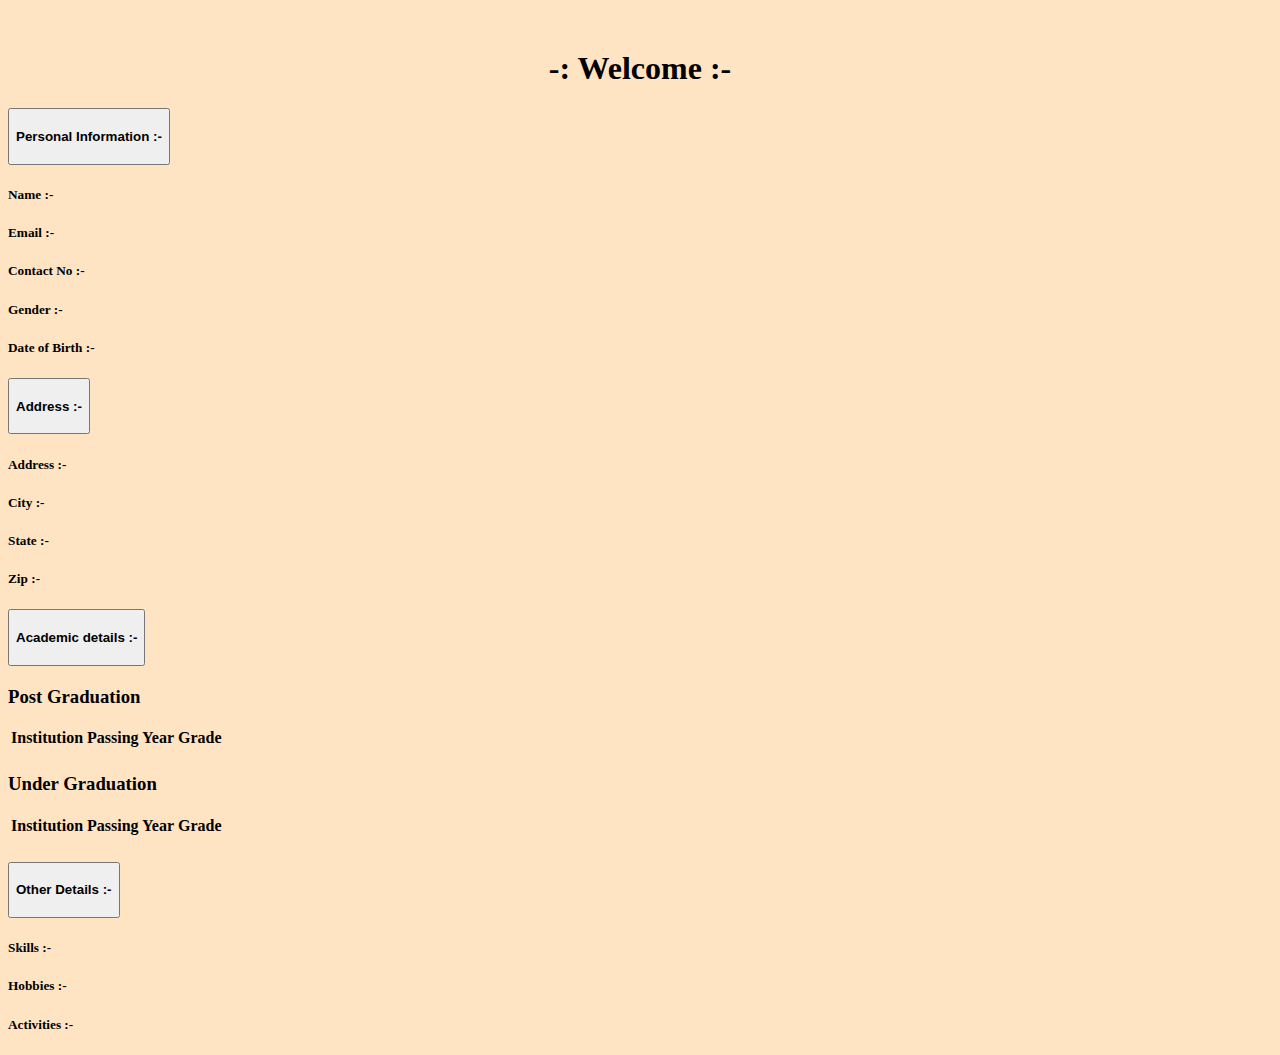
<file: src/main/resources/templates/formDetails.html>
<!doctype html>
<html xmlns:th="http://www.thymeleaf.org">
  <head>
    <!-- Bootstrap CSS -->
    <link href="https://cdn.jsdelivr.net/npm/bootstrap@5.0.2/dist/css/bootstrap.min.css" rel="stylesheet" integrity="sha384-EVSTQN3/azprG1Anm3QDgpJLIm9Nao0Yz1ztcQTwFspd3yD65VohhpuuCOmLASjC" crossorigin="anonymous">

    <title>Form Details</title>

    <style>
      #detailshead{
        text-align: center;
        margin-top: 50px;
      }

      .head1{
        background-color: seagreen;
        color: white;
        text-align: center;
      }

      .pinfo{
        padding-top: 10px;
      }

      .uni-padding{
          /* text-align: center; */
      }
      
      u{
	      margin: 0;
	      border: 0;
        text-decoration: none;
      }
      
      body{
      	background-color: bisque; 
      }
    </style>
  </head>

  <body>
    <h1 id="detailshead">-: Welcome <span id="sub" th:text="${student.username}"></span> :-</h1>

    <div class="accordion mt-4" id="accordionExample">
      <div class="accordion-item">
        <h2 class="accordion-header" id="headingOne">
          <button class="accordion-button" type="button" data-bs-toggle="collapse" data-bs-target="#collapseOne" aria-expanded="true" aria-controls="collapseOne">
          <h4>Personal Information :-</h4>
          </button>
        </h2>
        <div id="collapseOne" class="accordion-collapse collapse" aria-labelledby="headingOne" data-bs-parent="#accordionExample">
          <div class="accordion-body">
            <h5 class="uni-padding">Name :- <u th:text="${student.username}"></u></h5>
            <h5 class="uni-padding">Email :- <u th:text="${student.email}"></u></h5>
            <h5 class="uni-padding">Contact No :- <u th:text="${student.no}"></u></h5>
            <h5 class="uni-padding">Gender :- <u th:text="${student.gender}"></u></h5>
            <h5 class="uni-padding">Date of Birth :- <u th:text="${student.dob}"></u></h5>
          </div>
        </div>
      </div>
      <div class="accordion-item">
        <h2 class="accordion-header" id="headingTwo">
          <button class="accordion-button collapsed" type="button" data-bs-toggle="collapse" data-bs-target="#collapseTwo" aria-expanded="false" aria-controls="collapseTwo">
            <h4>Address :-</h4>
          </button>
        </h2>
        <div id="collapseTwo" class="accordion-collapse collapse" aria-labelledby="headingTwo" data-bs-parent="#accordionExample">
          <div class="accordion-body">
            <h5 class="uni-padding">Address :- <u th:text="${student.add}"></u></h5>
            <h5 class="uni-padding">City :- <u th:text="${student.city}"></u></h5>
            <h5 class="uni-padding">State :- <u th:text="${student.state}"></u></h5>
            <h5 class="uni-padding">Zip :- <u th:text="${student.zip}"></u></h5>
          </div>
        </div>
      </div>
      <div class="accordion-item">
        <h2 class="accordion-header" id="headingThree">
          <button class="accordion-button collapsed" type="button" data-bs-toggle="collapse" data-bs-target="#collapseThree" aria-expanded="false" aria-controls="collapseThree">
            <h4>Academic details :-</h4>
          </button>
        </h2>
        <div id="collapseThree" class="accordion-collapse collapse" aria-labelledby="headingThree" data-bs-parent="#accordionExample">
          <div class="accordion-body">
            <div class="row">
              <div class="col-md-6 text-center">
                <h3>Post Graduation</h3>
                <table class="table table-dark table-hover">
                  <thead>
                    <tr>
                      <th scope="col">Institution</th>
                      <th scope="col">Passing Year</th>
                      <th scope="col">Grade</th>
                    </tr>
                  </thead>
                  <tbody>
                    <tr>
                      <td><u th:text="${student.pguni}"></u></td>
                      <td><u th:text="${student.pgyop}"></u></td>
                      <td><u th:text="${student.pggrade}"></u></td>
                    </tr>
                  </tbody>
                </table>
              </div>

              <div class="col-md-6 text-center">
                <h3>Under Graduation</h3>
                <table class="table table-dark table-hover">
                  <thead>
                    <tr>
                      <th scope="col">Institution</th>
                      <th scope="col">Passing Year</th>
                      <th scope="col">Grade</th>
                    </tr>
                  </thead>
                  <tbody>
                    <tr>
                      <td><u th:text="${student.uguni}"></u></td>
                      <td><u th:text="${student.ugyop}"></u></td>
                      <td><u th:text="${student.uggrade}"></u></td>
                    </tr>
                  </tbody>
                </table>
              </div>
            </div>
          </div>
        </div>
      </div>
      <div class="accordion-item">
        <h2 class="accordion-header" id="headingFour">
          <button class="accordion-button collapsed" type="button" data-bs-toggle="collapse" data-bs-target="#collapseFour" aria-expanded="false" aria-controls="collapseFour">
            <h4>Other Details :-</h4>
          </button>
        </h2>
        <div id="collapseFour" class="accordion-collapse collapse" aria-labelledby="headingFour" data-bs-parent="#accordionExample">
          <div class="accordion-body">
            <h5 class="uni-padding">Skills :- <u th:text="${student.skills}"></u></h5>
            <h5 class="uni-padding">Hobbies :- <u th:text="${student.hobby}"></u></h5>
            <h5 class="uni-padding">Activities :- <u th:text="${student.act}"></u></h5>
          </div>
        </div>
      </div>
    </div>

    <script src="https://cdn.jsdelivr.net/npm/bootstrap@5.0.2/dist/js/bootstrap.bundle.min.js" integrity="sha384-MrcW6ZMFYlzcLA8Nl+NtUVF0sA7MsXsP1UyJoMp4YLEuNSfAP+JcXn/tWtIaxVXM" crossorigin="anonymous"></script>
  </body>
</html>
</file>
